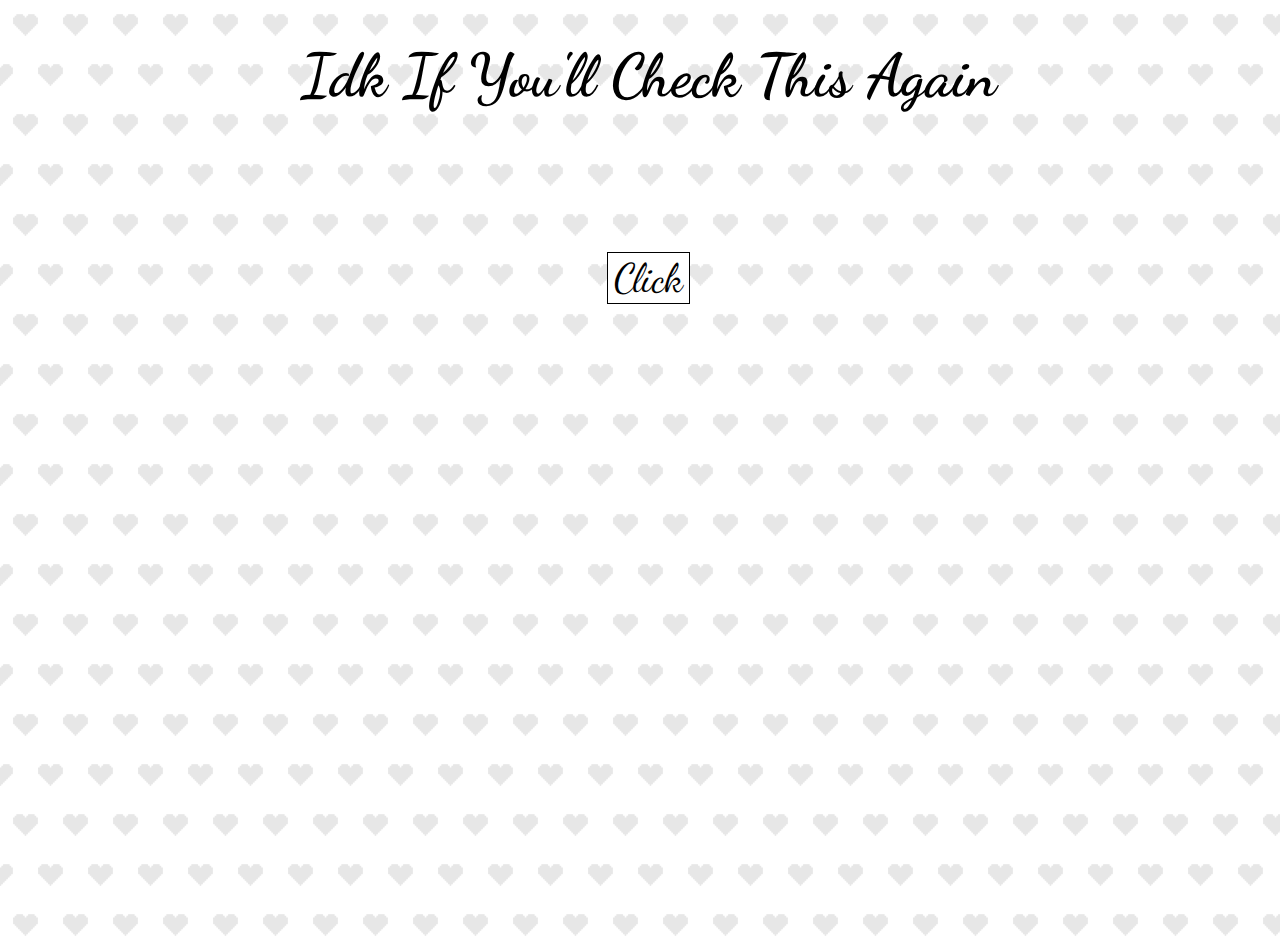
<file: index.html>
<!DOCTYPE html>
<html lang="en">
  <head>
    <meta charset="UTF-8" />
    <meta http-equiv="X-UA-Compatible" content="IE=edge" />
    <meta name="viewport" content="width=device-width, initial-scale=1.0" />
    <title>Welcome</title>
    <link rel="stylesheet" href="./style.css" />
    <link rel="preconnect" href="https://fonts.googleapis.com">
<link rel="preconnect" href="https://fonts.gstatic.com" crossorigin>
<link href="https://fonts.googleapis.com/css2?family=Dancing+Script&display=swap" rel="stylesheet">
  </head>
  <body class="Cutie">
    <main>
      <section class="bg">
        <h1>
            Idk If You'll Check This Again
        </h1>
        <div class="butt">
            <button>
                <a href="/qr.html">Click</a>
            </button>
        </div>
      </section>
    </main>
  </body>
</html>
</file>
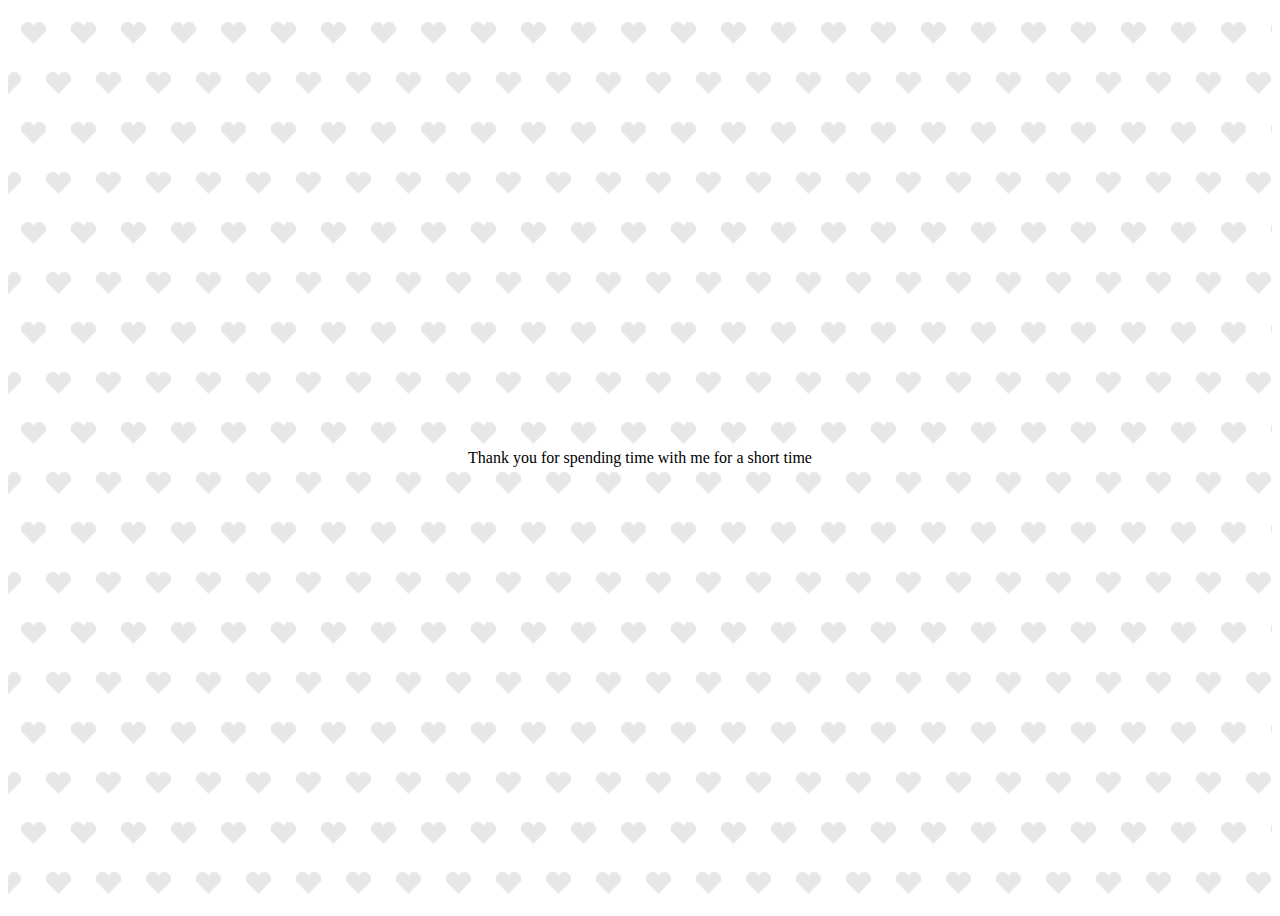
<file: qr.html>
<!DOCTYPE html>
<html lang="en">
<head>
    <meta charset="UTF-8">
    <meta http-equiv="X-UA-Compatible" content="IE=edge">
    <meta name="viewport" content="width=device-width, initial-scale=1.0">
    <title>Back</title>
    <link rel="stylesheet" href="style.css">
</head>
<body>
    <section>
        <div class="code">
            <p class="qr">Thank you for spending time with me for a short time</p>
        </div>
    </section>
</body>
</html>
</file>
<file: style.css>
.Cutie {
width: 100%;
height: 100vh;
background-image: url("./assets/pixel-heart.webp");
}

h1 {
   text-align: center;
    font-size: 60px;
    font-family: 'Dancing Script', cursive, sans-serif;
    animation: float 2500ms infinite alternate-reverse;
    }

@media (max-width: 576px) {
    h1 {
    font-size: 15px;
    }
}

@media (max-width: 768px) {
    h1 {
    font-size: 30px;
    }
}


@media (max-width: 576px) {
    .butt {
        font-size: 15px;
    }
}

.butt {
    display: flex;
    justify-content: center;
    align-items: center;
    padding-top: 100px;
}

button {
    transition: background-color 300ms;
    animation: float 2500ms infinite alternate-reverse;
    border: 1px solid black;
    font-family: 'Dancing Script', cursive, sans-serif;
    font-size: 40px;
    background-color: white;
    
}

button:hover {
    background-color: gray;
}

a:link {
text-decoration: none;
color: black;
}
a:visited {
    text-decoration: none;
    text-decoration-color: black;
    color: black;
}
a:hover {
    text-decoration: none;
    color: black;
} 
a:active {
    text-decoration: none;
    color: black;
}

@keyframes float {
    0% {
        transform: translateY(0);
    }
    100% {
        transform: translateY(10px);
    }
}

.code {
    background-image: url("./assets/pixel-heart.webp");
    height: 100vh;
    width: 100%;
    align-items: center;
    display: flex;
    justify-content: center;
}

.qr {
    transition: background-color 300ms;
    animation: float 2500ms infinite alternate-reverse;
}
</file>
